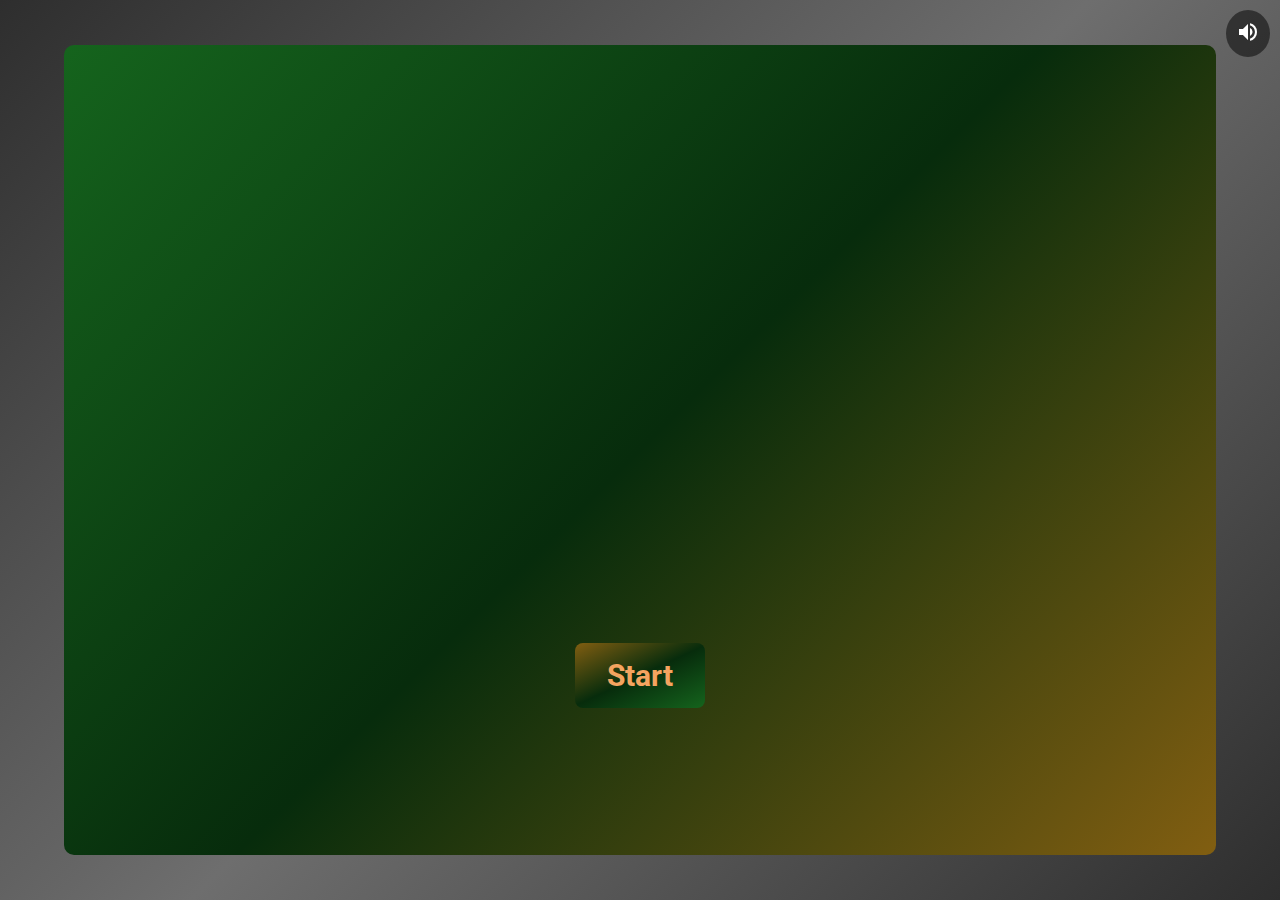
<file: index.html>
<!DOCTYPE html>
<html lang="es">
<head>
    <meta charset="UTF-8">
    <meta name="viewport" content="width=device-width, initial-scale=1.0">
    <title>HispaQuiz</title>
    <link rel="stylesheet" href="styles/indexStyle.css">
    <link href="https://fonts.googleapis.com/css2?family=Roboto:wght@400;700&display=swap" rel="stylesheet">
    <link href="https://fonts.googleapis.com/icon?family=Material+Icons" rel="stylesheet">
</head>
<body>
    <audio id="backgroundAudio" src="assets/audio/africa_jungledrums.mp3" loop></audio>
    <div class="container">
        <img src="assets/images/HispaQuiz-logo.png" alt="Logo de HispaQuiz" class="logo">
        <button id="startButton">Start</button>
    </div>
    <button id="audioControlButton" class="audio-control">
        <span class="material-icons" id="audioControlIcon">volume_up</span>
    </button>

    <script src="scripts/indexScript.js"></script>
    <script src="scripts/audioControl.js"></script>
</body>
</html>
</file>
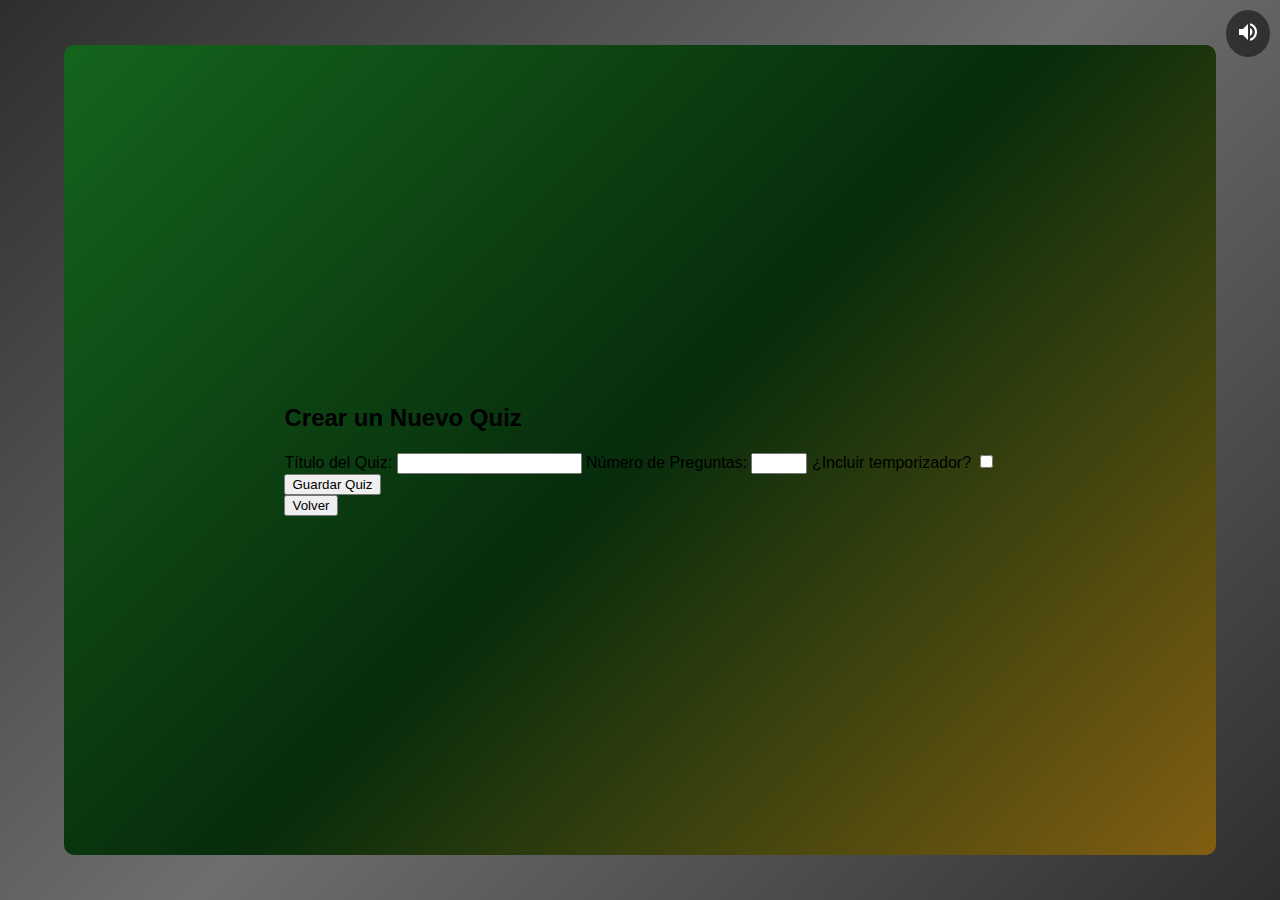
<file: gui/crearQuiz.html>
<!DOCTYPE html>
<html lang="es">
<head>
    <meta charset="UTF-8">
    <meta name="viewport" content="width=device-width, initial-scale=1.0">
    <title>HispaQuiz</title>
    <link rel="stylesheet" href="../styles/indexStyle.css">
    <link href="https://fonts.googleapis.com/css2?family=Roboto:wght@400;700&display=swap" rel="stylesheet">
    <link href="https://fonts.googleapis.com/icon?family=Material+Icons" rel="stylesheet">
</head>
<body>
    <audio id="backgroundAudio" src="../assets/audio/africa_jungledrums.mp3" loop></audio>
     <!-- Pantalla para crear un nuevo quiz -->
<section id="create-quiz">
    <h2>Crear un Nuevo Quiz</h2>
    <form id="quiz-form">
        <label for="quiz-title">Título del Quiz:</label>
        <input type="text" id="quiz-title" required>

        <label for="num-questions">Número de Preguntas:</label>
        <input type="number" id="num-questions" min="1" max="20" required>

        <label for="has-timer">¿Incluir temporizador?</label>
        <input type="checkbox" id="has-timer">

        <div id="timer-container" style="display: none;">
            <label for="timer-minutes">Minutos de cuenta atrás:</label>
            <input type="number" id="timer-minutes" min="1">
        </div>

        <div id="questions-container"></div>

        <button type="button" id="guardarQuiz">Guardar Quiz</button>
    </form>
    <button id="backButton">Volver</button>
</section>
<button id="audioControlButton" class="audio-control">
    <span class="material-icons" id="audioControlIcon">volume_up</span>
</button>

<script src="../scripts/crearQuizScript.js"></script>
<script src="../scripts/audioControl.js"></script>
</body>
</html>
</file>
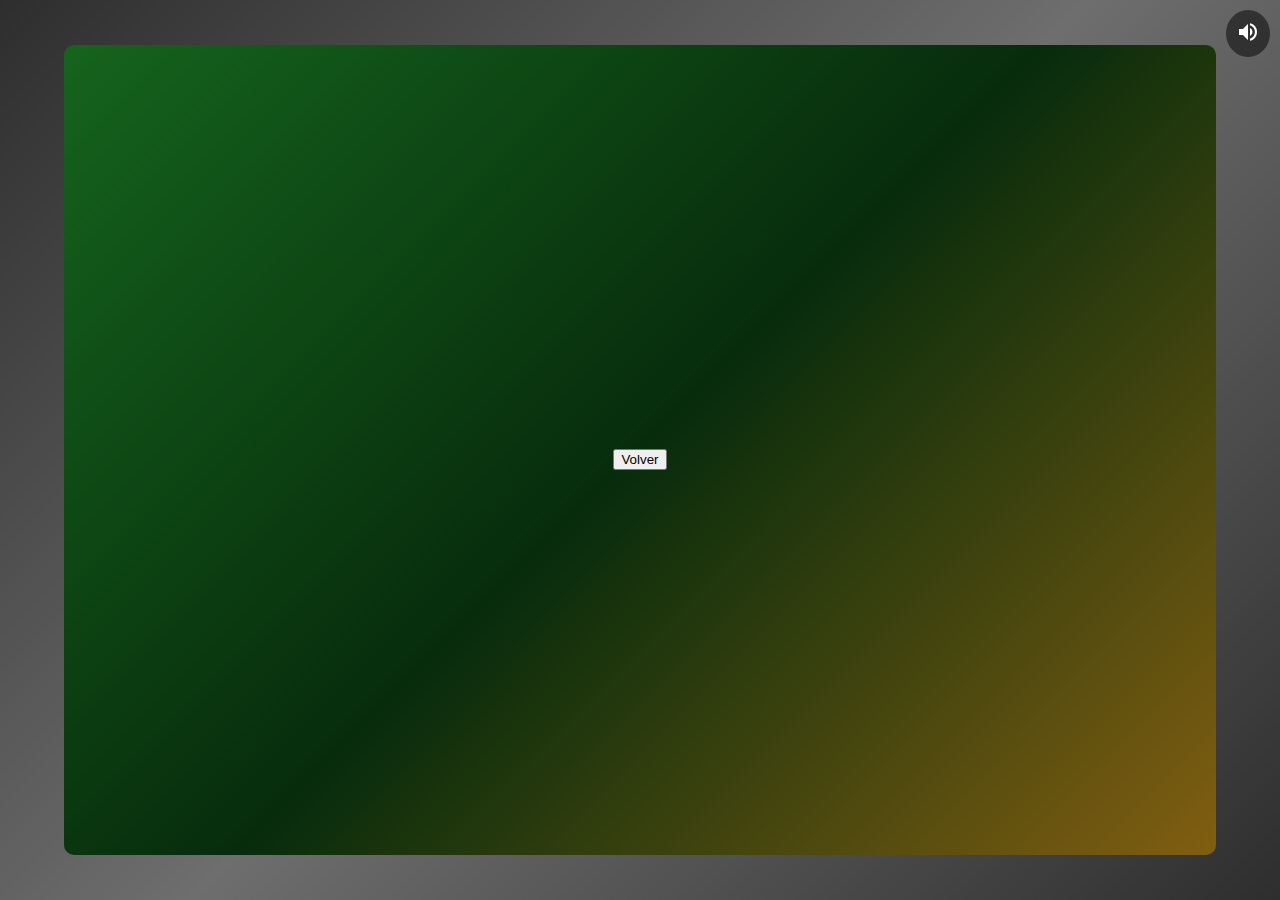
<file: gui/juego.html>
<!DOCTYPE html>
<html lang="es">
<head>
    <meta charset="UTF-8">
    <meta name="viewport" content="width=device-width, initial-scale=1.0">
    <title>HispaQuiz</title>
    <link rel="stylesheet" href="../styles/indexStyle.css">
    <link href="https://fonts.googleapis.com/css2?family=Roboto:wght@400;700&display=swap" rel="stylesheet">
    <link href="https://fonts.googleapis.com/icon?family=Material+Icons" rel="stylesheet">
</head>
<body>
    <audio id="backgroundAudio" src="../assets/audio/africa_jungledrums.mp3" loop></audio>
    <!-- Pantalla para jugar un quiz -->
    <section id="play-quiz">
        <h2 id="quiz-title-display"></h2>
        <div id="question-container"></div>
        <button id="backButton">Volver</button>
    </section>
    <button id="audioControlButton" class="audio-control">
        <span class="material-icons" id="audioControlIcon">volume_up</span>
    </button>

    <script src="../scripts/juegoScript.js"></script>
    <script src="../scripts/audioControl.js"></script>
</body>
</html>
</file>
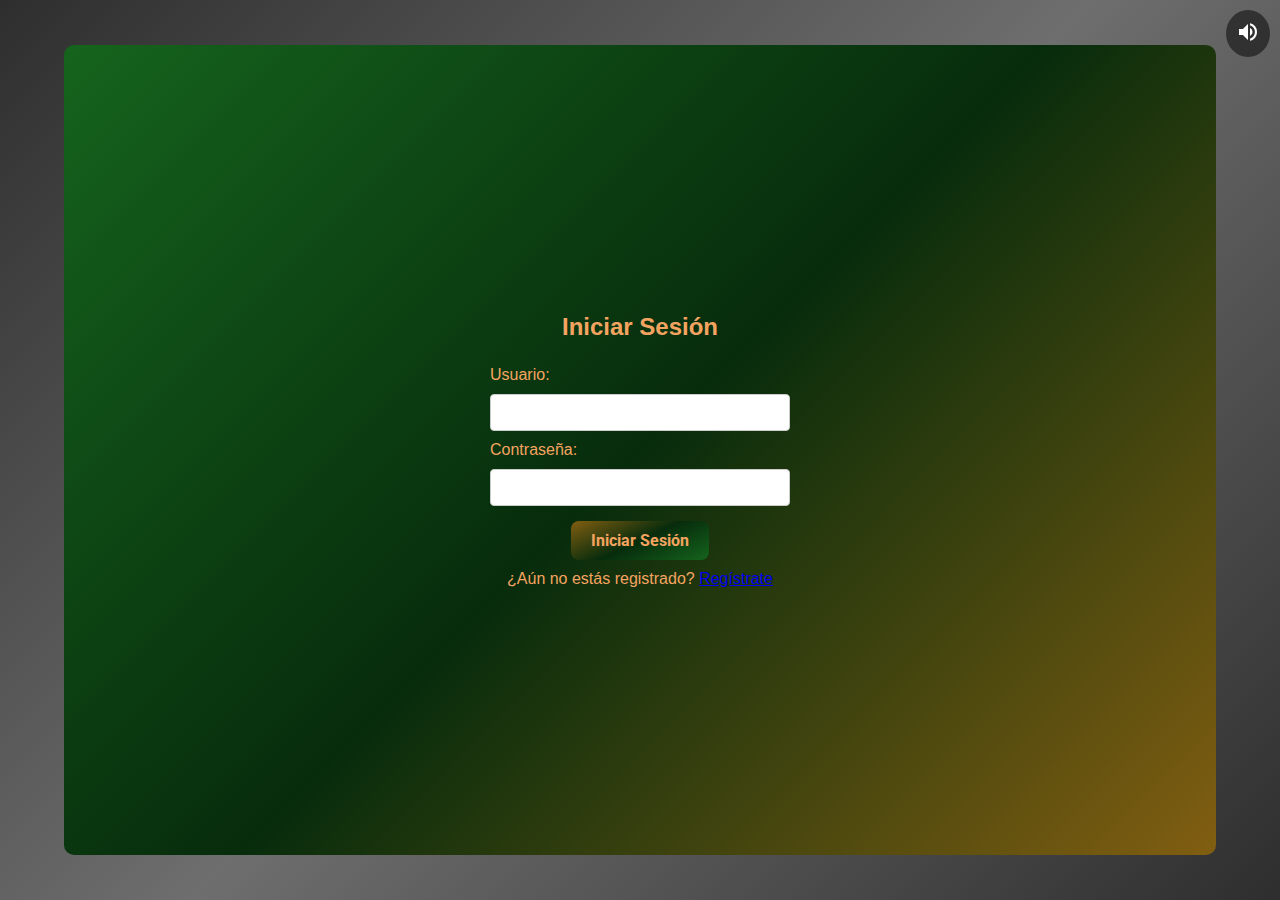
<file: gui/login.html>
<!DOCTYPE html>
<html lang="es">
<head>
    <meta charset="UTF-8">
    <meta name="viewport" content="width=device-width, initial-scale=1.0">
    <title>Login</title>
    <link rel="stylesheet" href="../styles/loginStyle.css">
    <link href="https://fonts.googleapis.com/css2?family=Roboto:wght@400;700&display=swap" rel="stylesheet">
    <link href="https://fonts.googleapis.com/icon?family=Material+Icons" rel="stylesheet">
</head>
<body>
    <audio id="backgroundAudio" src="../assets/audio/africa_jungledrums.mp3" loop></audio>
    <section id="login">
        <h2>Iniciar Sesión</h2>
        <form id="login-form">
            <label for="username">Usuario:</label>
            <input type="text" id="username" required>
            <label for="password">Contraseña:</label>
            <input type="password" id="password" required>
            <button type="button" id="loginButton">Iniciar Sesión</button>
        </form>
        <p>¿Aún no estás registrado? <a href="registro.html">Regístrate</a></p>
    </section>
    <button id="audioControlButton" class="audio-control">
        <span class="material-icons" id="audioControlIcon">volume_up</span>
    </button>

    <script src="../scripts/loginScript.js"></script>
    <script src="../scripts/audioControl.js"></script>
</body>
</html>
</file>
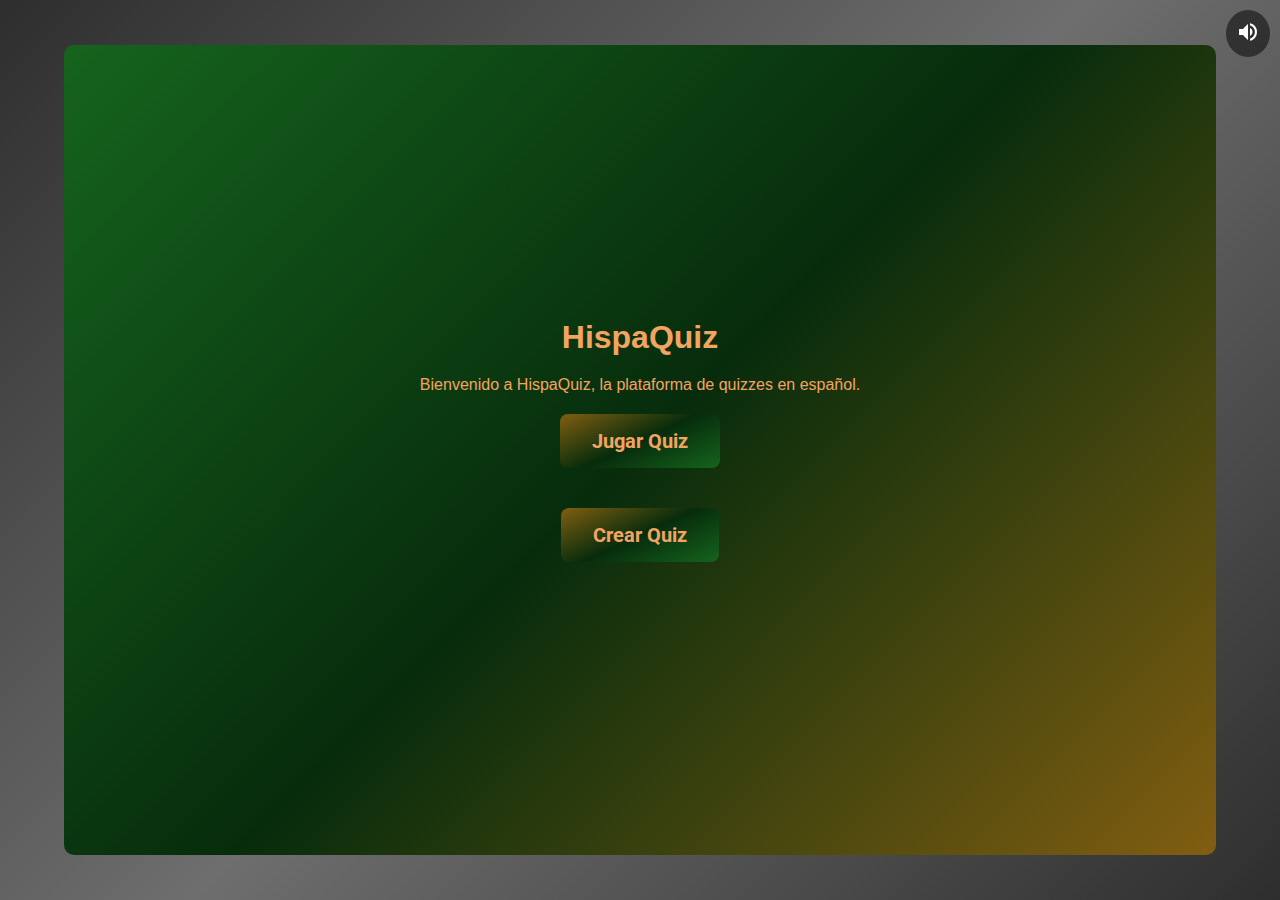
<file: gui/pantallaInicio.html>
<!DOCTYPE html>
<html lang="es">
<head>
    <meta charset="UTF-8">
    <meta name="viewport" content="width=device-width, initial-scale=1.0">
    <title>HispaQuiz</title>
    <link rel="stylesheet" href="../styles/pantallaInicioStyle.css">
    <link href="https://fonts.googleapis.com/css2?family=Roboto:wght@400;700&display=swap" rel="stylesheet">
    <link href="https://fonts.googleapis.com/icon?family=Material+Icons" rel="stylesheet">
</head>
<body>
    <!-- Pantalla de inicio -->
    <audio id="backgroundAudio" src="../assets/audio/africa_jungledrums.mp3" loop></audio>
    <section id="start-screen">
        <h1>HispaQuiz</h1>
        <p>Bienvenido a HispaQuiz, la plataforma de quizzes en español.</p>
        <button id="jugarQuizButton">Jugar Quiz</button>
        <button id="crearQuizButton">Crear Quiz</button>
    </section>
    <button id="audioControlButton" class="audio-control">
        <span class="material-icons" id="audioControlIcon">volume_up</span>
    </button>

    <script src="../scripts/pantallaInicioScript.js"></script>
    <script src="../scripts/audioControl.js"></script>
</body>
</html>
</file>
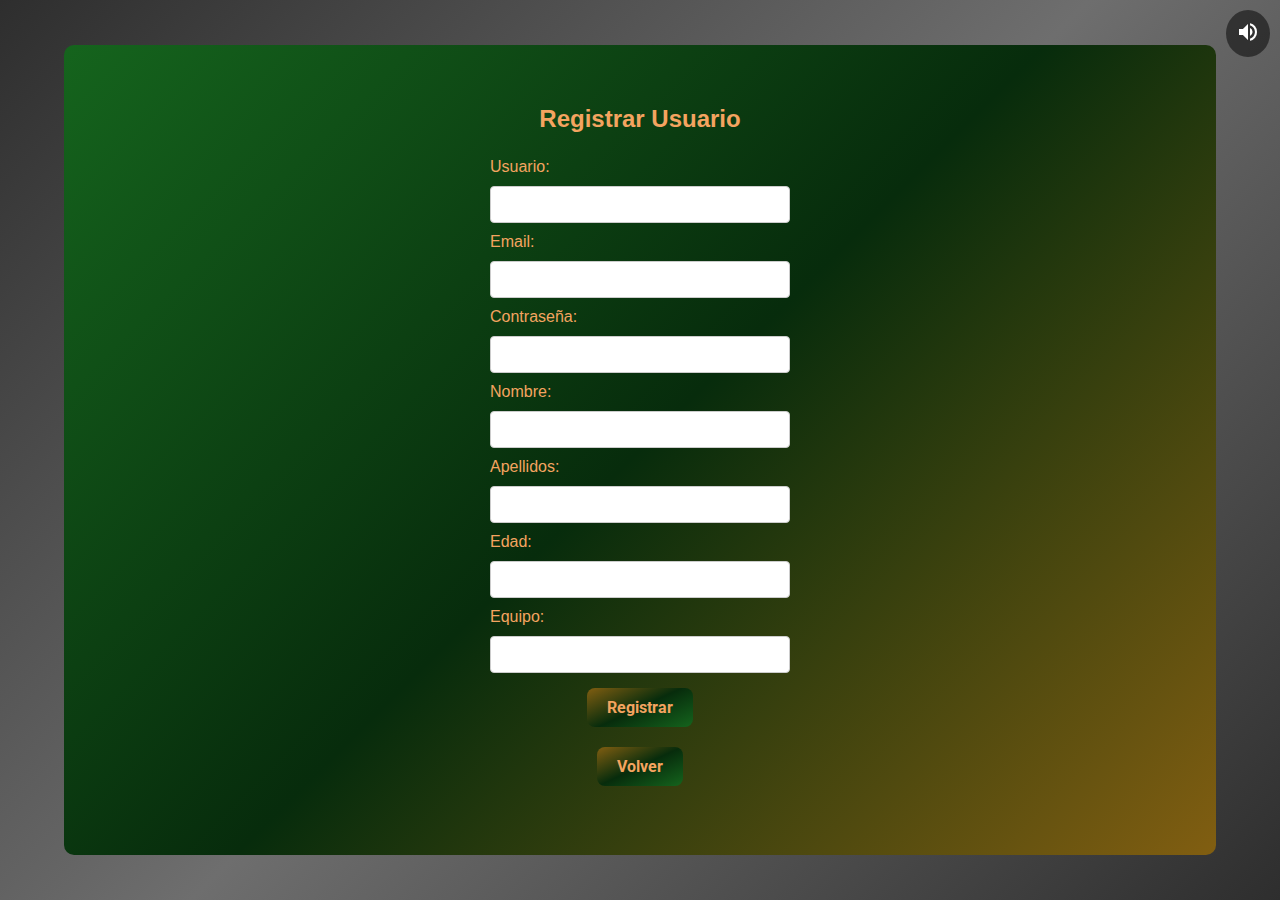
<file: gui/registro.html>
<!DOCTYPE html>
<html lang="es">
<head>
    <meta charset="UTF-8">
    <meta name="viewport" content="width=device-width, initial-scale=1.0">
    <title>Registro</title>
    <link rel="stylesheet" href="../styles/registroStyle.css">
    <link href="https://fonts.googleapis.com/css2?family=Roboto:wght@400;700&display=swap" rel="stylesheet">
    <link href="https://fonts.googleapis.com/icon?family=Material+Icons" rel="stylesheet">
</head>
<body>
    <audio id="backgroundAudio" src="../assets/audio/africa_jungledrums.mp3" loop></audio>
    <section id="register">
        <h2>Registrar Usuario</h2>
        <form id="register-form">
            <label for="username">Usuario:</label>
            <input type="text" id="username" required>
            <label for="email">Email:</label>
            <input type="email" id="email" required>
            <label for="password">Contraseña:</label>
            <input type="password" id="password" required>
            <label for="nombre">Nombre:</label>
            <input type="text" id="nombre" required>
            <label for="apellidos">Apellidos:</label>
            <input type="text" id="apellidos" required>
            <label for="edad">Edad:</label>
            <input type="number" id="edad" required>
            <label for="team">Equipo:</label>
            <input type="text" id="team" required>
            <button type="button" id="registerButton">Registrar</button>
            <button id="backButton">Volver</button>
        </form>
    </section>
    <button id="audioControlButton" class="audio-control">
        <span class="material-icons" id="audioControlIcon">volume_up</span>
    </button>

    <script src="../scripts/registroScript.js"></script>
    <script src="../scripts/audioControl.js"></script>
</body>
</html>
</file>
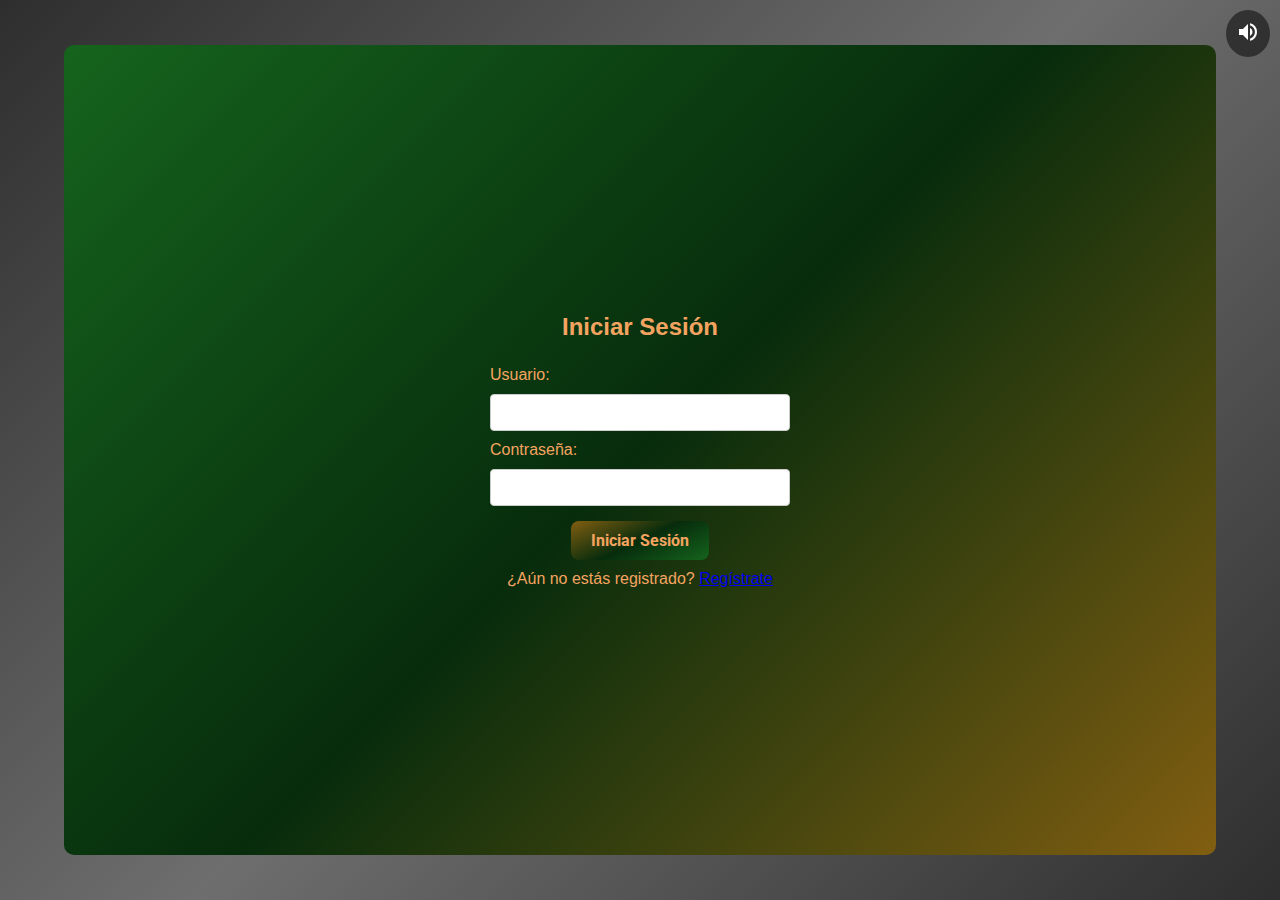
<file: gui/selectorQuiz.html>
<!DOCTYPE html>
<html lang="es">
<head>
    <meta charset="UTF-8">
    <meta name="viewport" content="width=device-width, initial-scale=1.0">
    <title>HispaQuiz</title>
    <link rel="stylesheet" href="../styles/indexStyle.css">
    <link href="https://fonts.googleapis.com/css2?family=Roboto:wght@400;700&display=swap" rel="stylesheet">
    <link href="https://fonts.googleapis.com/icon?family=Material+Icons" rel="stylesheet">
</head>
<body>
    <audio id="backgroundAudio" src="../assets/audio/africa_jungledrums.mp3" loop></audio>
    <!-- Pantalla de selección de quiz -->
    <section id="listaQuiz">
        <h2>Quizzes Disponibles</h2>
        <ul id="listaQuizItems"></ul>
        <button id="backButton">Volver</button>
    </section>
    <button id="audioControlButton" class="audio-control">
        <span class="material-icons" id="audioControlIcon">volume_up</span>
    </button>

    <script src="../scripts/selectorQuizScript.js"></script>
    <script src="../scripts/audioControl.js"></script>
</body>
</html>
</file>
<file: styles/indexStyle.css>
body {
  margin: 0;
  padding: 0;
  display: flex;
  justify-content: center;
  align-items: center;
  height: 100vh;
  font-family: Arial, sans-serif;
  position: relative;
  overflow: hidden;
}

body::before {
  content: '';
  position: absolute;
  top: 0;
  left: 0;
  width: 100%;
  height: 100%;
  background: linear-gradient(135deg, #2e2e2e 0%, #6e6e6e 50%, #2e2e2e 100%); /* Capa inferior: gris oscuro */
  z-index: -2;
}

body::after {
  content: '';
  position: absolute;
  top: 5%;
  left: 5%;
  width: 90%;
  height: 90%;
  background: linear-gradient(135deg, #15641d 0%, #072c0c 50%, #815e11 100%); /* Capa superior */
  z-index: -1;
  border-radius: 10px; /* Opcional: para redondear los bordes de la capa superior */
}

.container {
  display: flex;
  flex-direction: column;
  align-items: center;
  justify-content: center;
  height: 90%; /* Ajustar la altura para que coincida con la capa superior */
  width: 90%; /* Ajustar el ancho para que coincida con la capa superior */
  position: absolute;
  top: 5%;
  left: 5%;
}

.logo {
  width: 80vw; /* Ajustar el tamaño del logo para que sea relativo al ancho de la pantalla */
  height: 80vw; /* Ajustar el tamaño del logo para que sea relativo al ancho de la pantalla */
  max-width: 50vh; /* Limitar el tamaño máximo del logo */
  max-height: 50vh; /* Limitar el tamaño máximo del logo */
  border-radius: 50%;
  opacity: 0;
  animation: fadeIn 4s forwards;
}

@keyframes fadeIn {
  from {
    opacity: 0;
  }
  to {
    opacity: 1;
  }
}

#startButton {
  background: linear-gradient(335deg, #15641d 0%, #072c0c 50%, #815e11 100%);
  border: none;
  color: sandybrown;
  padding: 15px 32px;
  text-align: center;
  text-decoration: 1px, burlywood;
  display: inline-block;
  font-size: 30px;
  margin: 20px 2px;
  cursor: pointer;
  border-radius: 8px;
  transition: transform 0.5s;
  font-family: 'Roboto', sans-serif;
  font-weight: bold;
}

#startButton:hover {
  animation: pulse 1s infinite;
}

@keyframes pulse {
  0% {
    transform: scale(1);
  }
  50% {
    transform: scale(1.1);
  }
  100% {
    transform: scale(1);
  }
}

.audio-control {
  position: fixed;
  top: 10px;
  right: 10px;
  background: rgba(0, 0, 0, 0.5);
  border: none;
  color: white;
  padding: 10px;
  border-radius: 50%;
  cursor: pointer;
  z-index: 10;
}

.audio-control .material-icons {
  font-size: 24px;
}
</file>
<file: styles/loginStyle.css>
body {
    margin: 0;
    padding: 0;
    display: flex;
    justify-content: center;
    align-items: center;
    height: 100vh;
    font-family: Arial, sans-serif;
    position: relative;
    overflow: hidden;
  }
  
  body::before {
    content: '';
    position: absolute;
    top: 0;
    left: 0;
    width: 100%;
    height: 100%;
    background: linear-gradient(135deg, #2e2e2e 0%, #6e6e6e 50%, #2e2e2e 100%); /* Capa inferior: gris oscuro */
    z-index: -2;
  }
  
  body::after {
    content: '';
    position: absolute;
    top: 5%;
    left: 5%;
    width: 90%;
    height: 90%;
    background: linear-gradient(135deg, #15641d 0%, #072c0c 50%, #815e11 100%); /* Capa superior */
    z-index: -1;
    border-radius: 10px; /* Opcional: para redondear los bordes de la capa superior */
  }
  
  .container {
    display: flex;
    flex-direction: column;
    align-items: center;
    justify-content: center;
    height: 90%; /* Ajustar la altura para que coincida con la capa superior */
    width: 90%; /* Ajustar el ancho para que coincida con la capa superior */
    position: absolute;
    top: 5%;
    left: 5%;
  }
  
  h2 {
    color: sandybrown; /* Asegurar que el texto sea visible */
    text-align: center;
    margin: 0 10px 20px 10px; /* Añadir margen inferior para separación */
  }
  
  p {
    color: sandybrown; /* Asegurar que el texto sea visible */
    text-align: center;
    margin: 0 10px; /* Añadir margen para evitar que el texto sobresalga */
  }
  
  #login {
    display: flex;
    flex-direction: column;
    align-items: center;
    justify-content: center;
    height: 100%;
    width: 100%;
    padding: 20px; /* Añadir padding para evitar que el contenido sobresalga */
    box-sizing: border-box; /* Incluir padding en el tamaño total del elemento */
  }
  
  #login-form {
    display: flex;
    flex-direction: column;
    align-items: center;
    width: 100%;
  }
  
  #login-form label, #login-form input {
    width: 100%;
    max-width: 300px;
    margin: 5px 0; /* Añadir margen para separación */
    color: sandybrown; /* Asegurar que el texto sea visible */
  }
  
  #login-form input {
    padding: 10px;
    border: 1px solid #ccc;
    border-radius: 4px;
    box-sizing: border-box;
  }
  
  #loginButton {
    background: linear-gradient(335deg, #15641d 0%, #072c0c 50%, #815e11 100%);
    border: none;
    color: sandybrown; /* Hacer el texto visible */
    padding: 10px 20px; /* Ajustar el padding para que los botones no sean demasiado grandes */
    text-align: center;
    text-decoration: none;
    display: inline-block;
    font-size: 16px; /* Ajustar el tamaño del texto */
    margin: 10px 0; /* Ajustar el margen para evitar que los botones sobresalgan */
    cursor: pointer;
    border-radius: 8px;
    transition: transform 0.5s;
    font-family: 'Roboto', sans-serif;
    font-weight: bold;
  }
  
  #loginButton:hover {
    animation: pulse 1s infinite;
  }
  
  @keyframes pulse {
    0% {
      transform: scale(1);
    }
    50% {
      transform: scale(1.1);
    }
    100% {
      transform: scale(1);
    }
  }

  .audio-control {
    position: fixed;
    top: 10px;
    right: 10px;
    background: rgba(0, 0, 0, 0.5);
    border: none;
    color: white;
    padding: 10px;
    border-radius: 50%;
    cursor: pointer;
    z-index: 10;
  }
  
  .audio-control .material-icons {
    font-size: 24px;
  }
</file>
<file: styles/pantallaInicioStyle.css>
body {
    margin: 0;
    padding: 0;
    display: flex;
    justify-content: center;
    align-items: center;
    height: 100vh;
    font-family: Arial, sans-serif;
    position: relative;
    overflow: hidden;
  }
  
  body::before {
    content: '';
    position: absolute;
    top: 0;
    left: 0;
    width: 100%;
    height: 100%;
    background: linear-gradient(135deg, #2e2e2e 0%, #6e6e6e 50%, #2e2e2e 100%); /* Capa inferior: gris oscuro */
    z-index: -2;
  }
  
  body::after {
    content: '';
    position: absolute;
    top: 5%;
    left: 5%;
    width: 90%;
    height: 90%;
    background: linear-gradient(135deg, #15641d 0%, #072c0c 50%, #815e11 100%); /* Capa superior */
    z-index: -1;
    border-radius: 10px; /* Opcional: para redondear los bordes de la capa superior */
  }
  
  .container {
    display: flex;
    flex-direction: column;
    align-items: center;
    justify-content: center;
    height: 90%; /* Ajustar la altura para que coincida con la capa superior */
    width: 90%; /* Ajustar el ancho para que coincida con la capa superior */
    position: absolute;
    top: 5%;
    left: 5%;
  }
  
  h1 {
    color: sandybrown; /* Asegurar que el texto sea visible */
    text-align: center;
    margin: 0 10px 20px 10px; /* Añadir margen inferior para separación */
  }
  
  p {
    color: sandybrown; /* Asegurar que el texto sea visible */
    text-align: center;
    margin: 0 10px; /* Añadir margen para evitar que el texto sobresalga */
  }
  
      #start-screen {
        display: flex;
        flex-direction: column;
        align-items: center;
        justify-content: center;
        height: 100%;
        width: 100%;
        padding: 20px; /* Añadir padding para evitar que el contenido sobresalga */
        box-sizing: border-box; /* Incluir padding en el tamaño total del elemento */
      }
  
  #jugarQuizButton, #crearQuizButton {
    background: linear-gradient(335deg, #15641d 0%, #072c0c 50%, #815e11 100%);
    border: none;
    color: sandybrown; /* Hacer el texto visible */
    padding: 15px 32px;
    text-align: center;
    text-decoration: none;
    display: inline-block;
    font-size: 20px;
    margin: 20px 2px;
    cursor: pointer;
    border-radius: 8px;
    transition: transform 0.5s;
    font-family: 'Roboto', sans-serif;
    font-weight: bold;
  }
  
  #jugarQuizButton:hover, #crearQuizButton:hover {
    animation: pulse 1s infinite;
  }
  
  @keyframes pulse {
    0% {
      transform: scale(1);
    }
    50% {
      transform: scale(1.1);
    }
    100% {
      transform: scale(1);
    }
  }

  .audio-control {
    position: fixed;
    top: 10px;
    right: 10px;
    background: rgba(0, 0, 0, 0.5);
    border: none;
    color: white;
    padding: 10px;
    border-radius: 50%;
    cursor: pointer;
    z-index: 10;
  }
  
  .audio-control .material-icons {
    font-size: 24px;
  }
</file>
<file: styles/registroStyle.css>
body {
    margin: 0;
    padding: 0;
    display: flex;
    justify-content: center;
    align-items: center;
    height: 100vh;
    font-family: Arial, sans-serif;
    position: relative;
    overflow: hidden;
  }
  
  body::before {
    content: '';
    position: absolute;
    top: 0;
    left: 0;
    width: 100%;
    height: 100%;
    background: linear-gradient(135deg, #2e2e2e 0%, #6e6e6e 50%, #2e2e2e 100%); /* Capa inferior: gris oscuro */
    z-index: -2;
  }
  
  body::after {
    content: '';
    position: absolute;
    top: 5%;
    left: 5%;
    width: 90%;
    height: 90%;
    background: linear-gradient(135deg, #15641d 0%, #072c0c 50%, #815e11 100%); /* Capa superior */
    z-index: -1;
    border-radius: 10px; /* Opcional: para redondear los bordes de la capa superior */
  }
  
  .container {
    display: flex;
    flex-direction: column;
    align-items: center;
    justify-content: center;
    height: 90%; /* Ajustar la altura para que coincida con la capa superior */
    width: 90%; /* Ajustar el ancho para que coincida con la capa superior */
    position: absolute;
    top: 5%;
    left: 5%;
  }
  
  h2 {
    color: sandybrown; /* Asegurar que el texto sea visible */
    text-align: center;
    margin: 0 10px 20px 10px; /* Añadir margen inferior para separación */
  }
  
  p {
    color: sandybrown; /* Asegurar que el texto sea visible */
    text-align: center;
    margin: 0 10px; /* Añadir margen para evitar que el texto sobresalga */
  }
  
  #register {
    display: flex;
    flex-direction: column;
    align-items: center;
    justify-content: center;
    height: 100%;
    width: 100%;
    padding: 20px; /* Añadir padding para evitar que el contenido sobresalga */
    box-sizing: border-box; /* Incluir padding en el tamaño total del elemento */
  }
  
  #register-form {
    display: flex;
    flex-direction: column;
    align-items: center;
    width: 100%;
  }
  
  #register-form label, #register-form input {
    width: 100%;
    max-width: 300px;
    margin: 5px 0; /* Añadir margen para separación */
    color: sandybrown; /* Asegurar que el texto sea visible */
  }
  
  #register-form input {
    padding: 10px;
    border: 1px solid #ccc;
    border-radius: 4px;
    box-sizing: border-box;
  }
  
  #registerButton, #backButton {
    background: linear-gradient(335deg, #15641d 0%, #072c0c 50%, #815e11 100%);
    border: none;
    color: sandybrown; /* Hacer el texto visible */
    padding: 10px 20px; /* Ajustar el padding para que los botones no sean demasiado grandes */
    text-align: center;
    text-decoration: none;
    display: inline-block;
    font-size: 16px; /* Ajustar el tamaño del texto */
    margin: 10px 0; /* Ajustar el margen para evitar que los botones sobresalgan */
    cursor: pointer;
    border-radius: 8px;
    transition: transform 0.5s;
    font-family: 'Roboto', sans-serif;
    font-weight: bold;
  }
  
  #registerButton:hover, #backButton:hover {
    animation: pulse 1s infinite;
  }
  
  @keyframes pulse {
    0% {
      transform: scale(1);
    }
    50% {
      transform: scale(1.1);
    }
    100% {
      transform: scale(1);
    }
  }

  .audio-control {
    position: fixed;
    top: 10px;
    right: 10px;
    background: rgba(0, 0, 0, 0.5);
    border: none;
    color: white;
    padding: 10px;
    border-radius: 50%;
    cursor: pointer;
    z-index: 10;
  }
  
  .audio-control .material-icons {
    font-size: 24px;
  }
</file>
